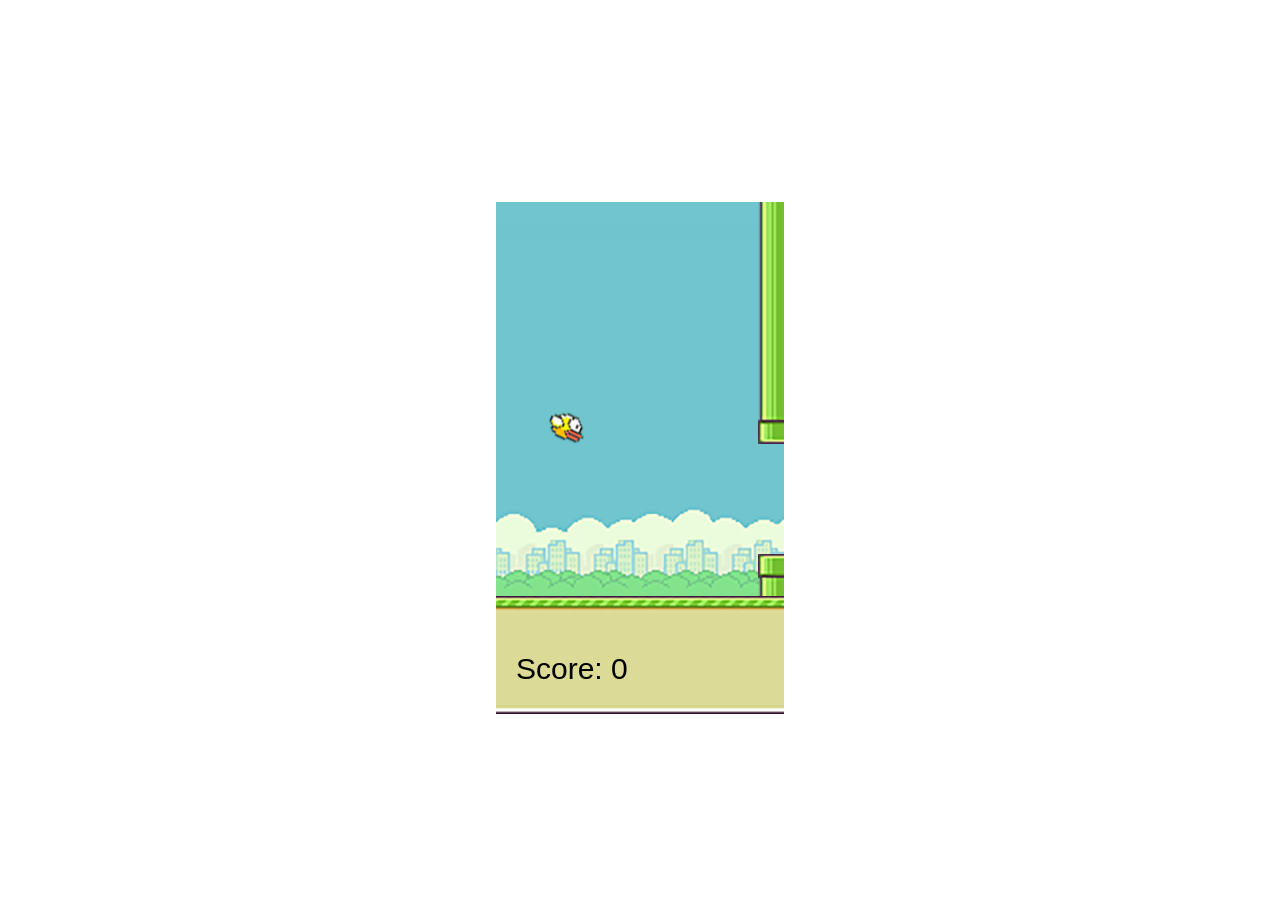
<file: index.html>
<!DOCTYPE html>
<html>
<head>
    <meta charset="utf-8">
    <title>Flappy</title>
    <link rel="stylesheet" href="style.css">
</head>
<body>
<canvas id="flappybird" width="288" height="512"></canvas>
<script src='bird.js'></script>
</body>
</html>
</file>
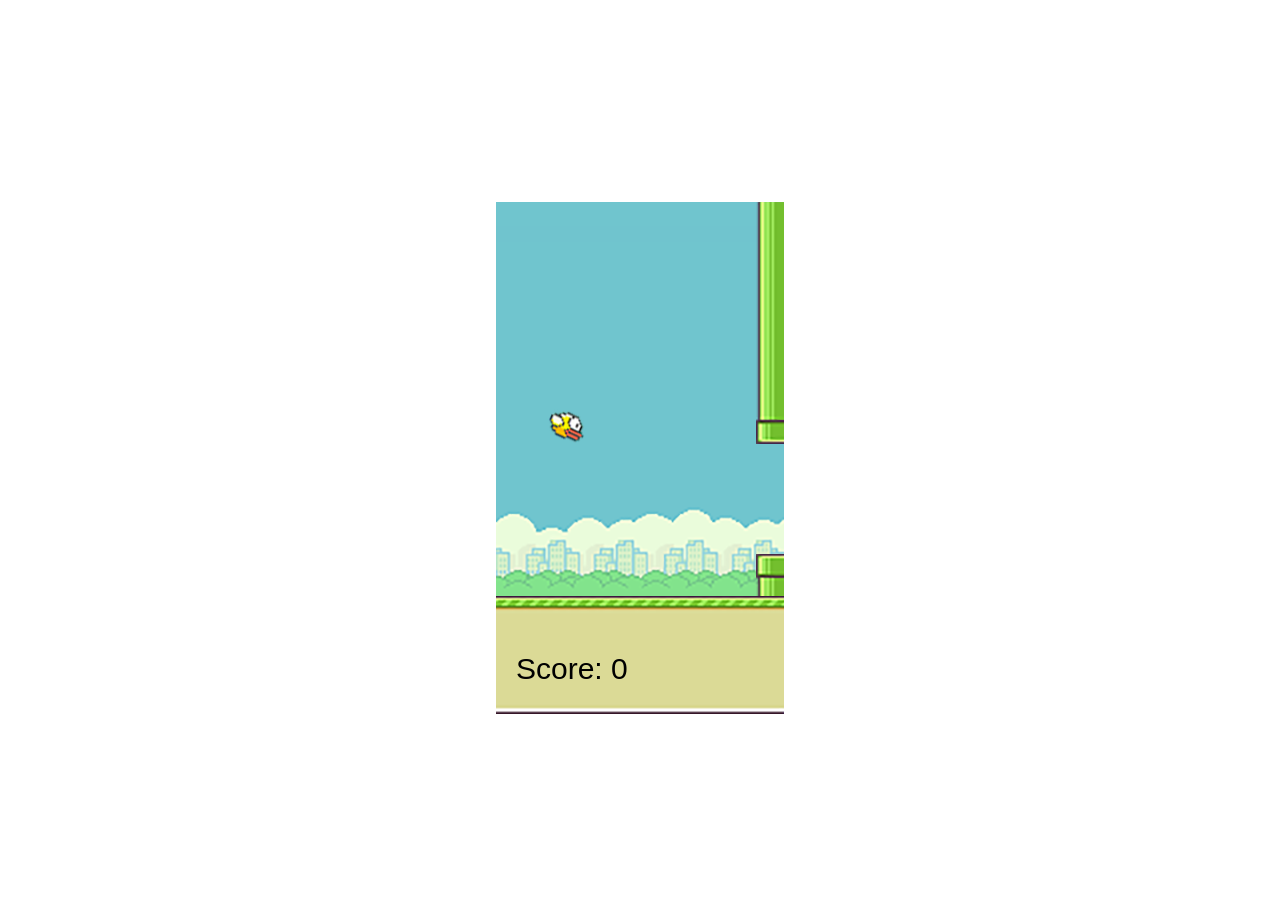
<file: bird.html>
<!DOCTYPE html>
<html>
<head>
    <meta charset="utf-8">
    <title>Flappy</title>
    <link rel="stylesheet" href="style.css">
</head>
<body>
<canvas id="flappybird" width="288" height="512"></canvas>
<script src='bird.js'></script>
</body>
</html>
</file>
<file: style.css>
body{
    display: flex;
    justify-content: center;
    align-items: center;
    min-height: 100vh;
}
</file>
